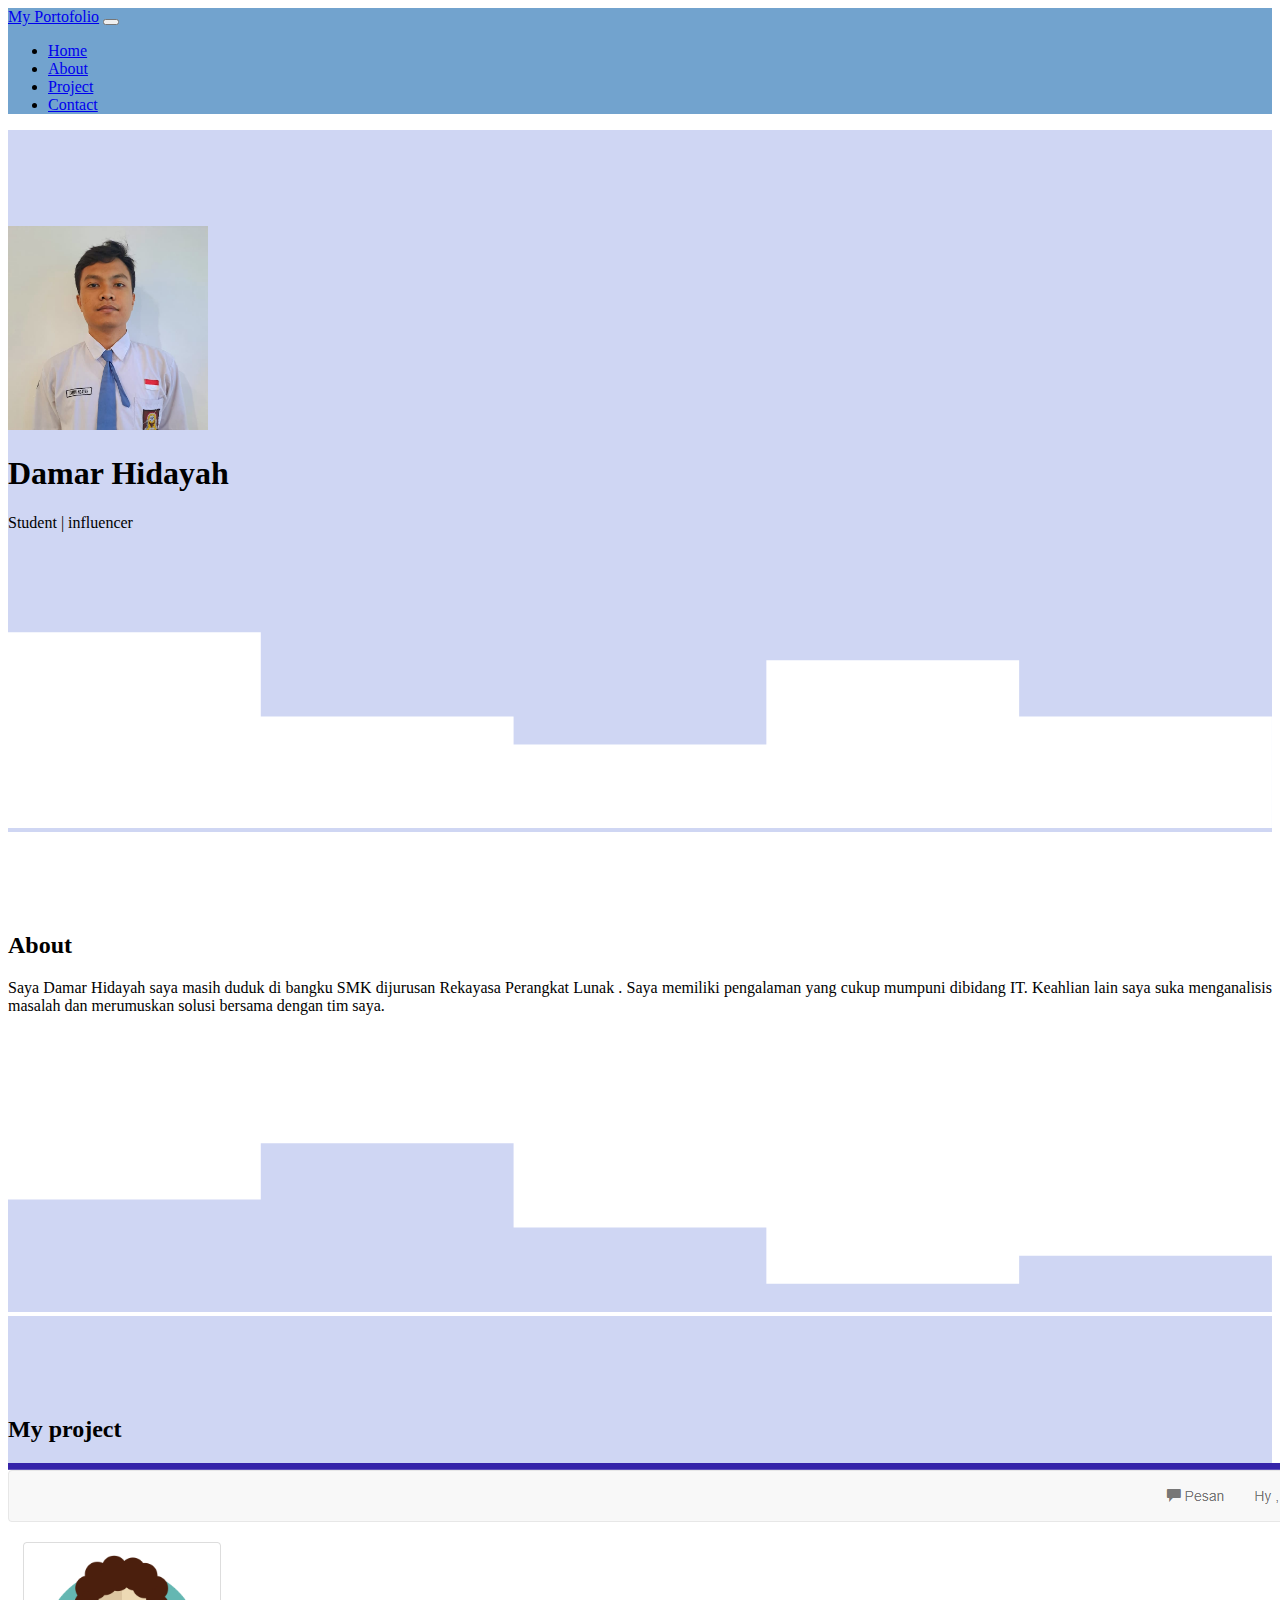
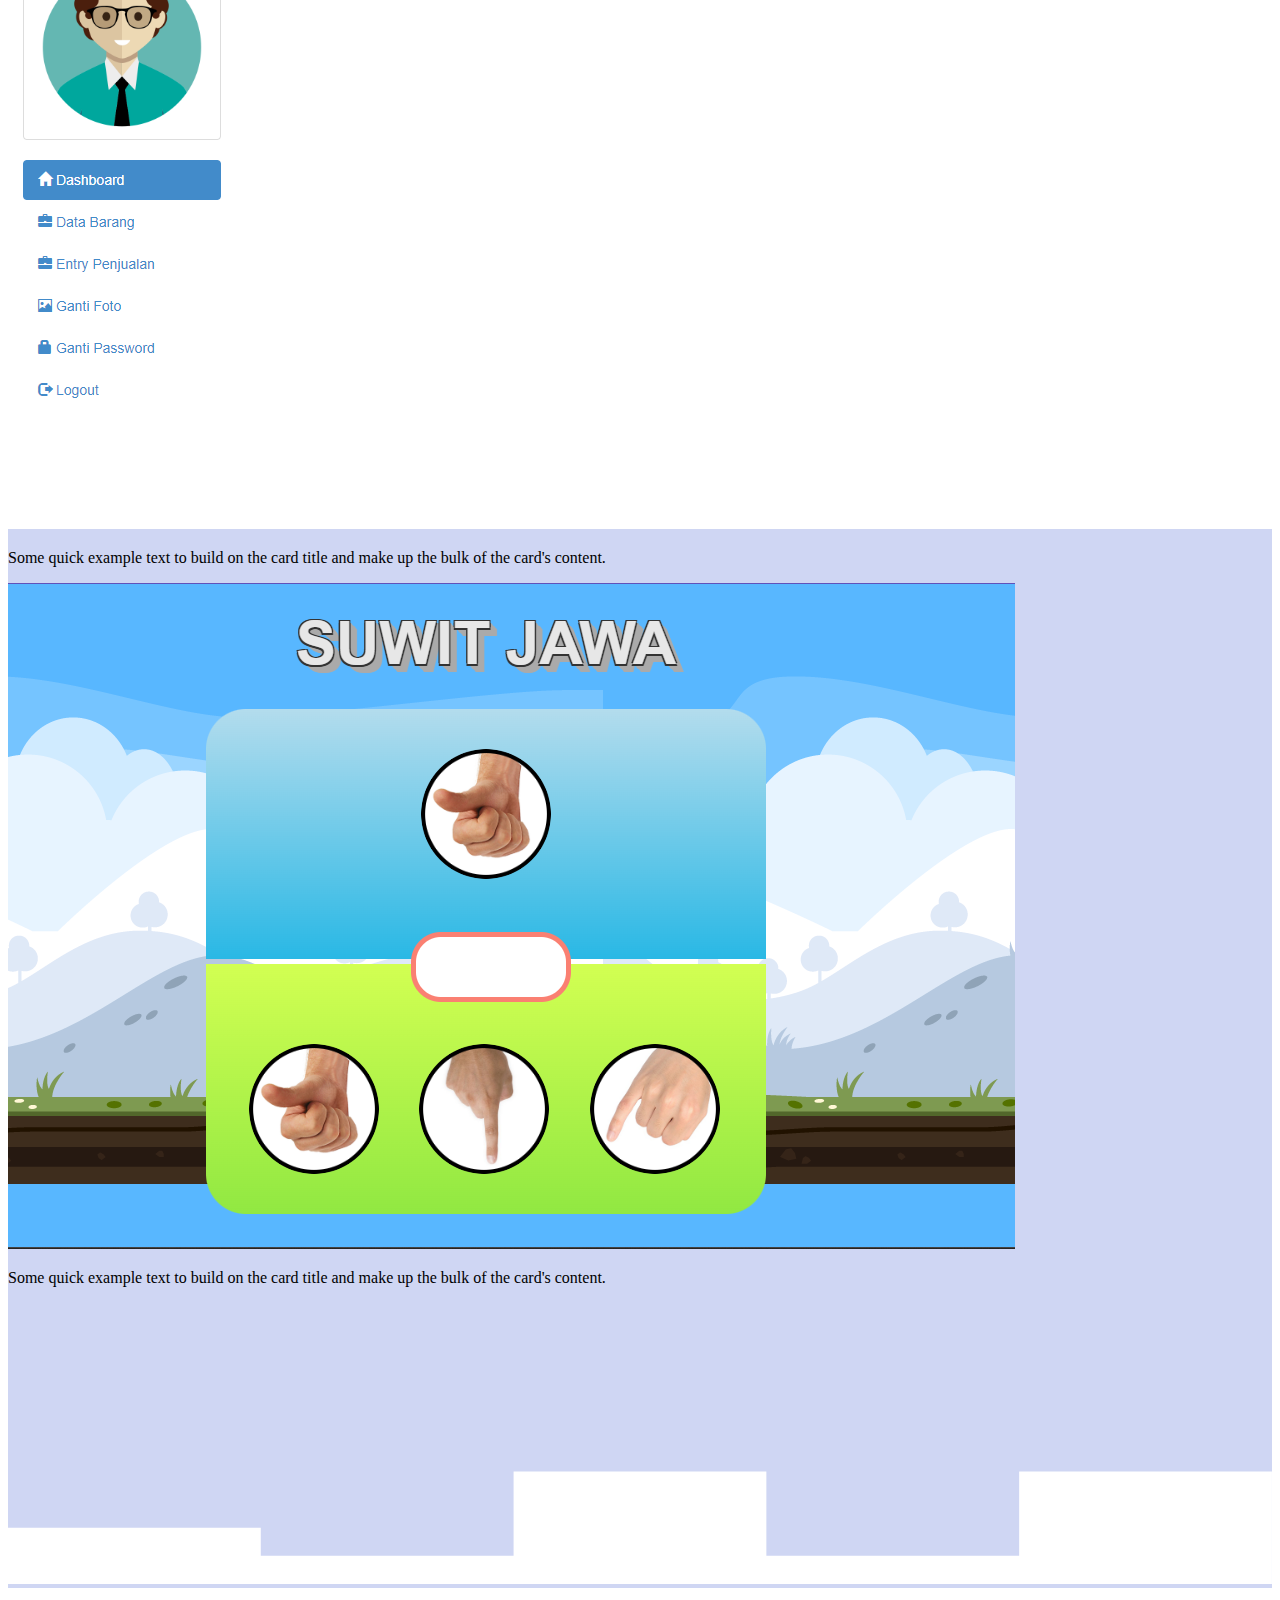
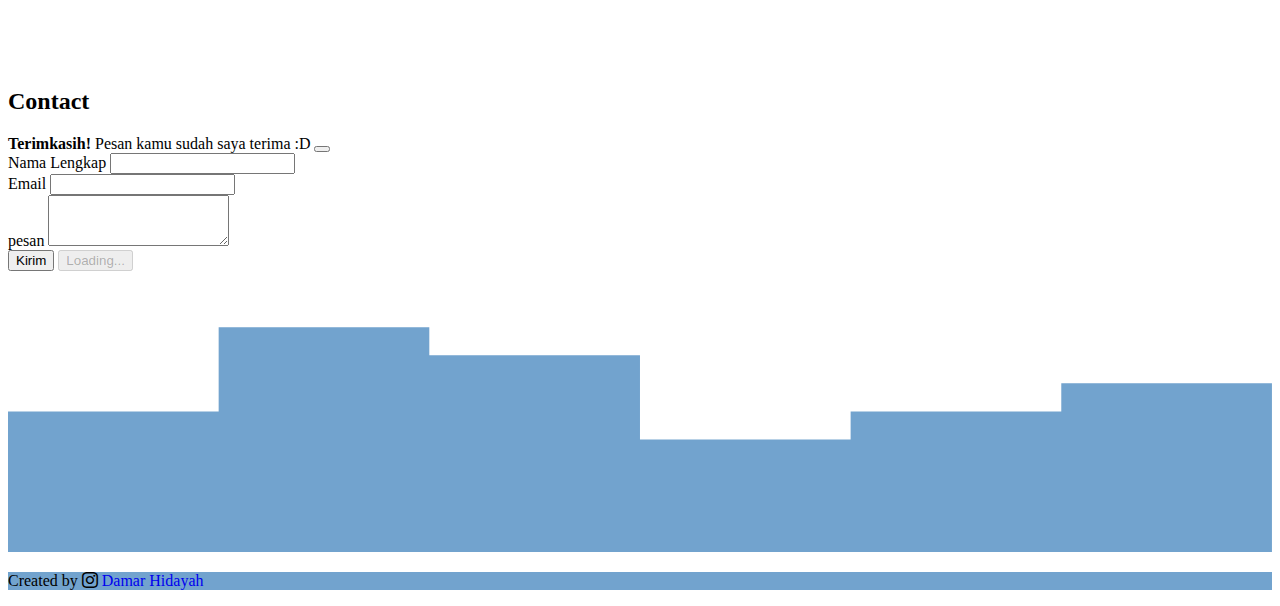
<file: index.html>
<!doctype html>
<html lang="en">

<head>
    <meta charset="utf-8">
    <meta name="viewport" content="width=device-width, initial-scale=1">
    <title>Bootstrap demo</title>
    <link rel="stylesheet" href="https://cdn.jsdelivr.net/npm/bootstrap-icons@1.10.3/font/bootstrap-icons.css">
    <link href="https://cdn.jsdelivr.net/npm/bootstrap@5.3.0-alpha1/dist/css/bootstrap.min.css" rel="stylesheet"
        integrity="sha384-GLhlTQ8iRABdZLl6O3oVMWSktQOp6b7In1Zl3/Jr59b6EGGoI1aFkw7cmDA6j6gD" crossorigin="anonymous">
    <link rel="stylesheet" href="yyy.css">


</head>

<body id="home">
    <nav class="navbar navbar-expand-lg navbar-dark shadow-sm fixed-top" style="background-color:rgb(114, 163, 206) ;">
        <div class="container">
            <a class="navbar-brand" href="#">My Portofolio</a>
            <button class="navbar-toggler" type="button" data-bs-toggle="collapse" data-bs-target="#navbarNav"
                aria-controls="navbarNav" aria-expanded="false" aria-label="Toggle navigation">
                <span class="navbar-toggler-icon"></span>
            </button>
            <div class="collapse navbar-collapse" id="navbarNav">
                <ul class="navbar-nav ms-auto">
                    <li class="nav-item">
                        <a class="nav-link active" aria-current="page" href="#home">Home</a>
                    </li>
                    <li class="nav-item">
                        <a class="nav-link" href="#about">About</a>
                    </li>
                    <li class="nav-item">
                        <a class="nav-link" href="#project">Project</a>
                    </li>
                    <li class="nav-item">
                        <a class="nav-link" href="#contact">Contact</a>
                    </li>
                </ul>
            </div>
        </div>
    </nav>

    <!-- jumbotron -->
    <section class="jumbotron text-center">
        <img src="img/fotoformal.jpg" alt="Damar" width="200" class="rounded-circle img-thumbnail">
        <h1 class="display-4">Damar Hidayah</h1>
        <p class="lead">Student | influencer</p>
        <svg xmlns="http://www.w3.org/2000/svg" viewBox="0 0 1440 320">
            <path fill="#fff" fill-opacity="1"
                d="M0,96L0,96L288,96L288,192L576,192L576,224L864,224L864,128L1152,128L1152,192L1440,192L1440,320L1152,320L1152,320L864,320L864,320L576,320L576,320L288,320L288,320L0,320L0,320Z">
            </path>
        </svg>
    </section>
    <!-- end jumbotron -->

    <!-- About -->
    <section id="about">
        <div class="container">
            <div class="row text-center mb-3">
                <div class="col">
                    <h2>About</h2>
                </div>
            </div>
            <div class="row justify-content-center fs-6">
                <div class="col-md-4" style="text-align: justify;">
                    <p>Saya Damar Hidayah saya masih duduk di bangku SMK dijurusan Rekayasa Perangkat Lunak . Saya
                        memiliki pengalaman yang cukup mumpuni dibidang IT. Keahlian lain saya suka menganalisis masalah
                        dan merumuskan solusi bersama dengan tim saya. </p>
                </div>
            </div>
        </div>
        <svg xmlns=" http://www.w3.org/2000/svg" viewBox="0 0 1440 320">
            <path fill="#cfd6f3" fill-opacity="1"
                d="M0,256L0,192L288,192L288,128L576,128L576,224L864,224L864,288L1152,288L1152,256L1440,256L1440,320L1152,320L1152,320L864,320L864,320L576,320L576,320L288,320L288,320L0,320L0,320Z">
            </path>
        </svg>
    </section>
    <!-- end about -->

    <section id="project">
        <div class="container">
            <div class="row text-center mb-4">
                <div class="col">
                    <h2>My project</h2>
                </div>
            </div>
            <div class="row">
                <div class="col-md-6 mb-3">
                    <div class="card">
                        <a href="http://damdamar.infinityfreeapp.com"><img src="img/1.png" class="card-img-top"
                                alt="..."></a>
                        <div class="card-body">
                            <p class="card-text">Some quick example text to build on the card title and make up the bulk
                                of the card's content.</p>
                        </div>
                    </div>
                </div>
                <div class="col-md-6 mb-3 ">
                    <div class="card">
                        <a href="https://dmrkjop.000webhostapp.coms"><img src="img/2.png" class="card-img-top"
                                alt="..."></a>
                        <div class="card-body">
                            <p class="card-text">Some quick example text to build on the card title and make up the bulk
                                of the card's content.</p>
                        </div>
                    </div>
                </div>
            </div>
        </div>
        <svg xmlns="http://www.w3.org/2000/svg" viewBox="0 0 1440 320">
            <path fill="#ffff" fill-opacity="1"
                d="M0,96L0,256L288,256L288,288L576,288L576,192L864,192L864,288L1152,288L1152,192L1440,192L1440,320L1152,320L1152,320L864,320L864,320L576,320L576,320L288,320L288,320L0,320L0,320Z">
            </path>
        </svg>
    </section>

    <!-- contact -->
    <section id="contact">
        <div class="container pb-5">
            <div class="row text-center mb-3">
                <div class="col">
                    <h2>Contact</h2>
                </div>
            </div>
            <div class="row justify-content-center">
                <div class="col-md-6">
                    <div class="alert alert-info alert-dismissible fade show d-none my-alert" role="alert">
                        <strong>Terimkasih!</strong> Pesan kamu sudah saya terima :D
                        <button type="button" class="btn-close" data-bs-dismiss="alert" aria-label="Close"></button>
                    </div>
                    <form name="submit-to-contact">
                        <div class="mb-3">
                            <label for="name" class="form-label">Nama Lengkap</label>
                            <input type="text" class="form-control" id="name" aria-describedby="name" name="nama">
                        </div>
                        <div class="mb-3">
                            <label for="email" class="form-label">Email</label>
                            <input type="email" class="form-control" id="password" aria-describedby="email"
                                name="email">
                        </div>
                        <div class="mb-3">
                            <label for="pesan" class="form-label">pesan</label>
                            <textarea class="form-control" id="pesan" rows="3" name="pesan"></textarea>
                        </div>
                        <button type="submit" class="btn btn-primary btn-kirim">Kirim</button>
                        <button class="btn btn-primary btn-loading d-none" type="button" disabled>
                            <span class="spinner-border spinner-border-sm" role="status" aria-hidden="true"></span>
                            Loading...
                        </button>
                    </form>
                </div>

            </div>
        </div>
        </div>
        <svg xmlns="http://www.w3.org/2000/svg" viewBox="0 0 1440 320">
            <path fill="#72a3ce" fill-opacity="1"
                d="M0,32L0,160L240,160L240,64L480,64L480,96L720,96L720,192L960,192L960,160L1200,160L1200,128L1440,128L1440,320L1200,320L1200,320L960,320L960,320L720,320L720,320L480,320L480,320L240,320L240,320L0,320L0,320Z">
            </path>
        </svg>
    </section>

    <!-- footer -->
    <footer class="text-white text-center pb-5" style="background-color:rgb(114, 163, 206) ;">
        <p>
            Created by <i class="bi bi-instagram"></i> <a class="text-white fw-bold"
                href="https://www.instagram.com/damarrrrrrrrrr_._/">Damar
                Hidayah</a>
        </p>
    </footer>
    <!-- end footer -->

    <script>
        const scriptURL = 'https://script.google.com/macros/s/AKfycbwN21Et9ufUw4tN4ut5mRX4nUOZGPBExU6rD1TBgc661FoQyMMjj14BjwnwDaNCEKbciQ/exec'


        const form = document.forms['submit-to-contact'];
        const btnKirim = document.querySelector('.btn-kirim');
        const btnLoading = document.querySelector('.btn-loading');
        const myAlert = document.querySelector('.my-alert');
        form.addEventListener('submit', e => {
            e.preventDefault();

            btnKirim.classList.toggle('d-none');
            btnLoading.classList.toggle('d-none');

            fetch(scriptURL, { method: 'POST', body: new FormData(form) })
                .then((response) => {
                    btnLoading.classList.toggle('d-none');
                    btnKirim.classList.toggle('d-none');

                    myAlert.classList.toggle('d-none');
                    form.reset();
                    console.log('Success!', response)
                })
                .catch(error => console.error('Error!', error.message))
        });
    </script>

    <script src="https://cdn.jsdelivr.net/npm/bootstrap@5.3.0-alpha1/dist/js/bootstrap.bundle.min.js"
        integrity="sha384-w76AqPfDkMBDXo30jS1Sgez6pr3x5MlQ1ZAGC+nuZB+EYdgRZgiwxhTBTkF7CXvN"
        crossorigin="anonymous"></script>
</body>

</html>
</file>
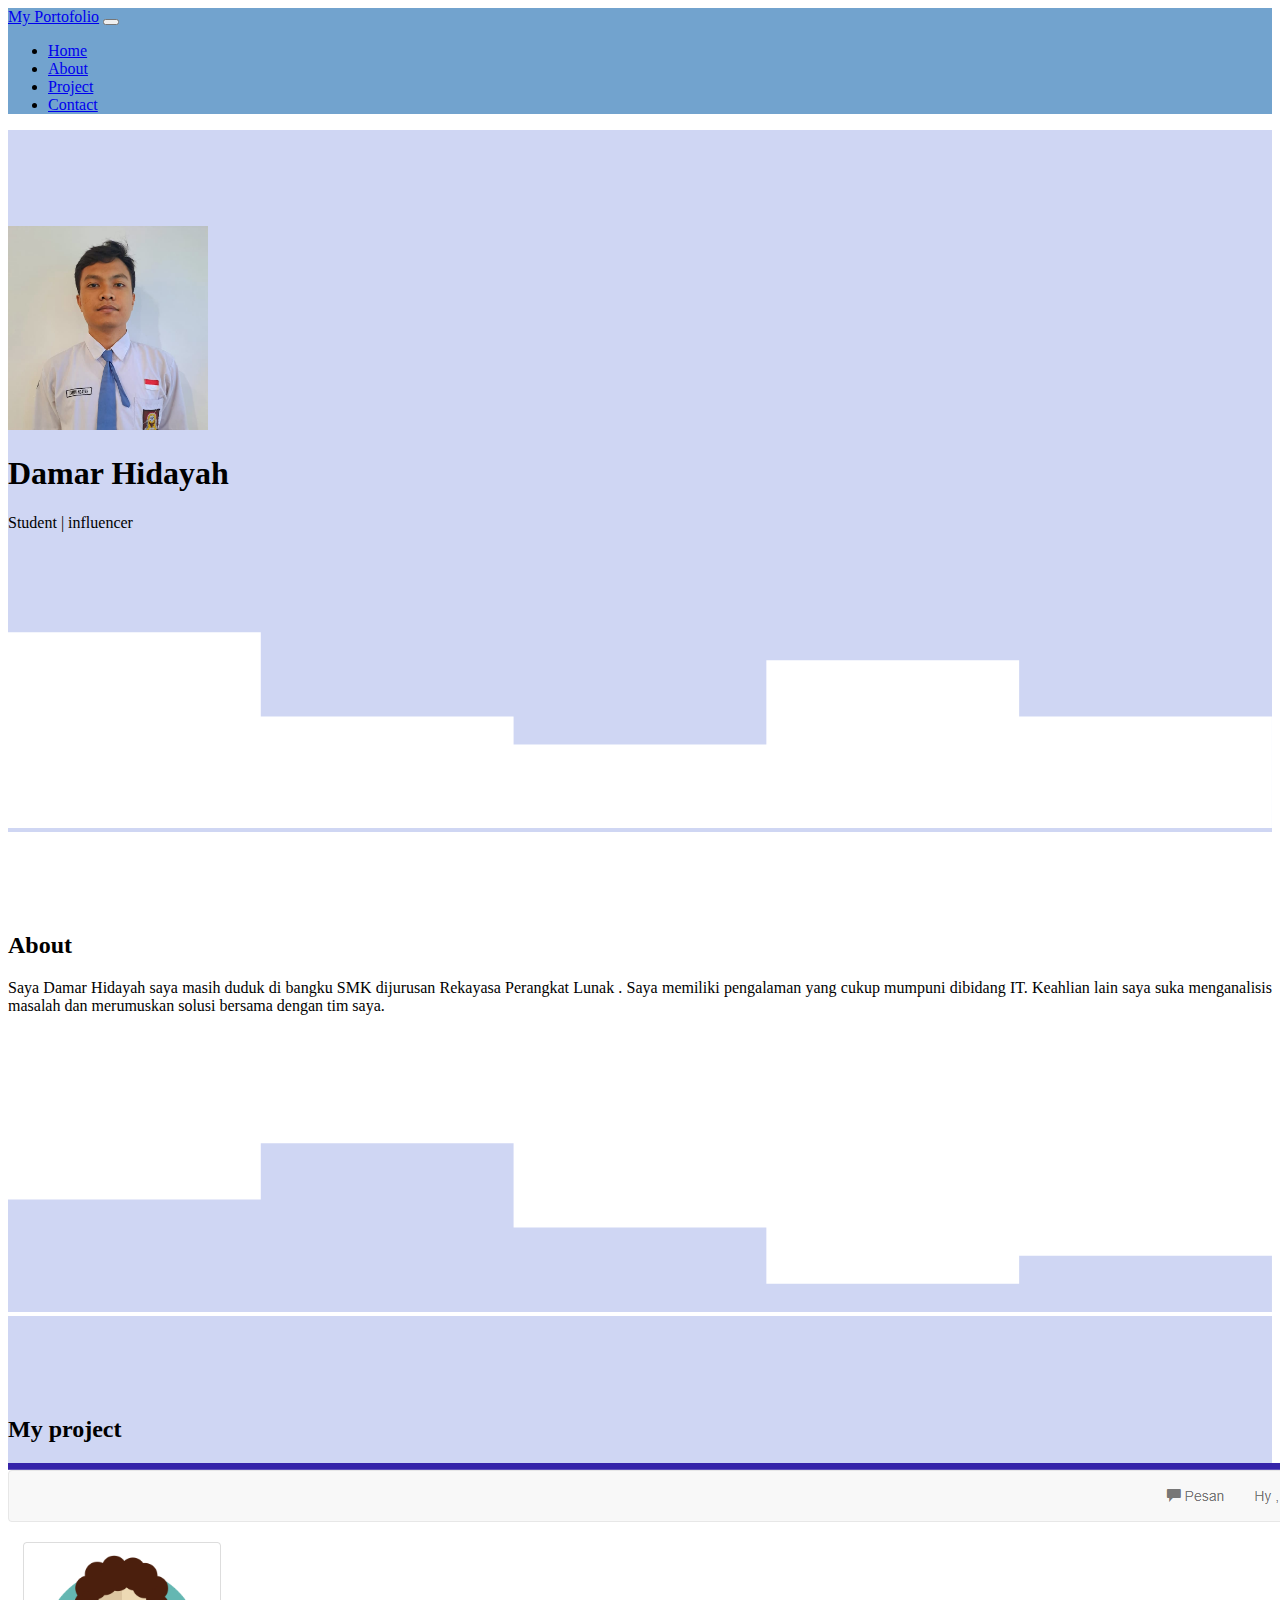
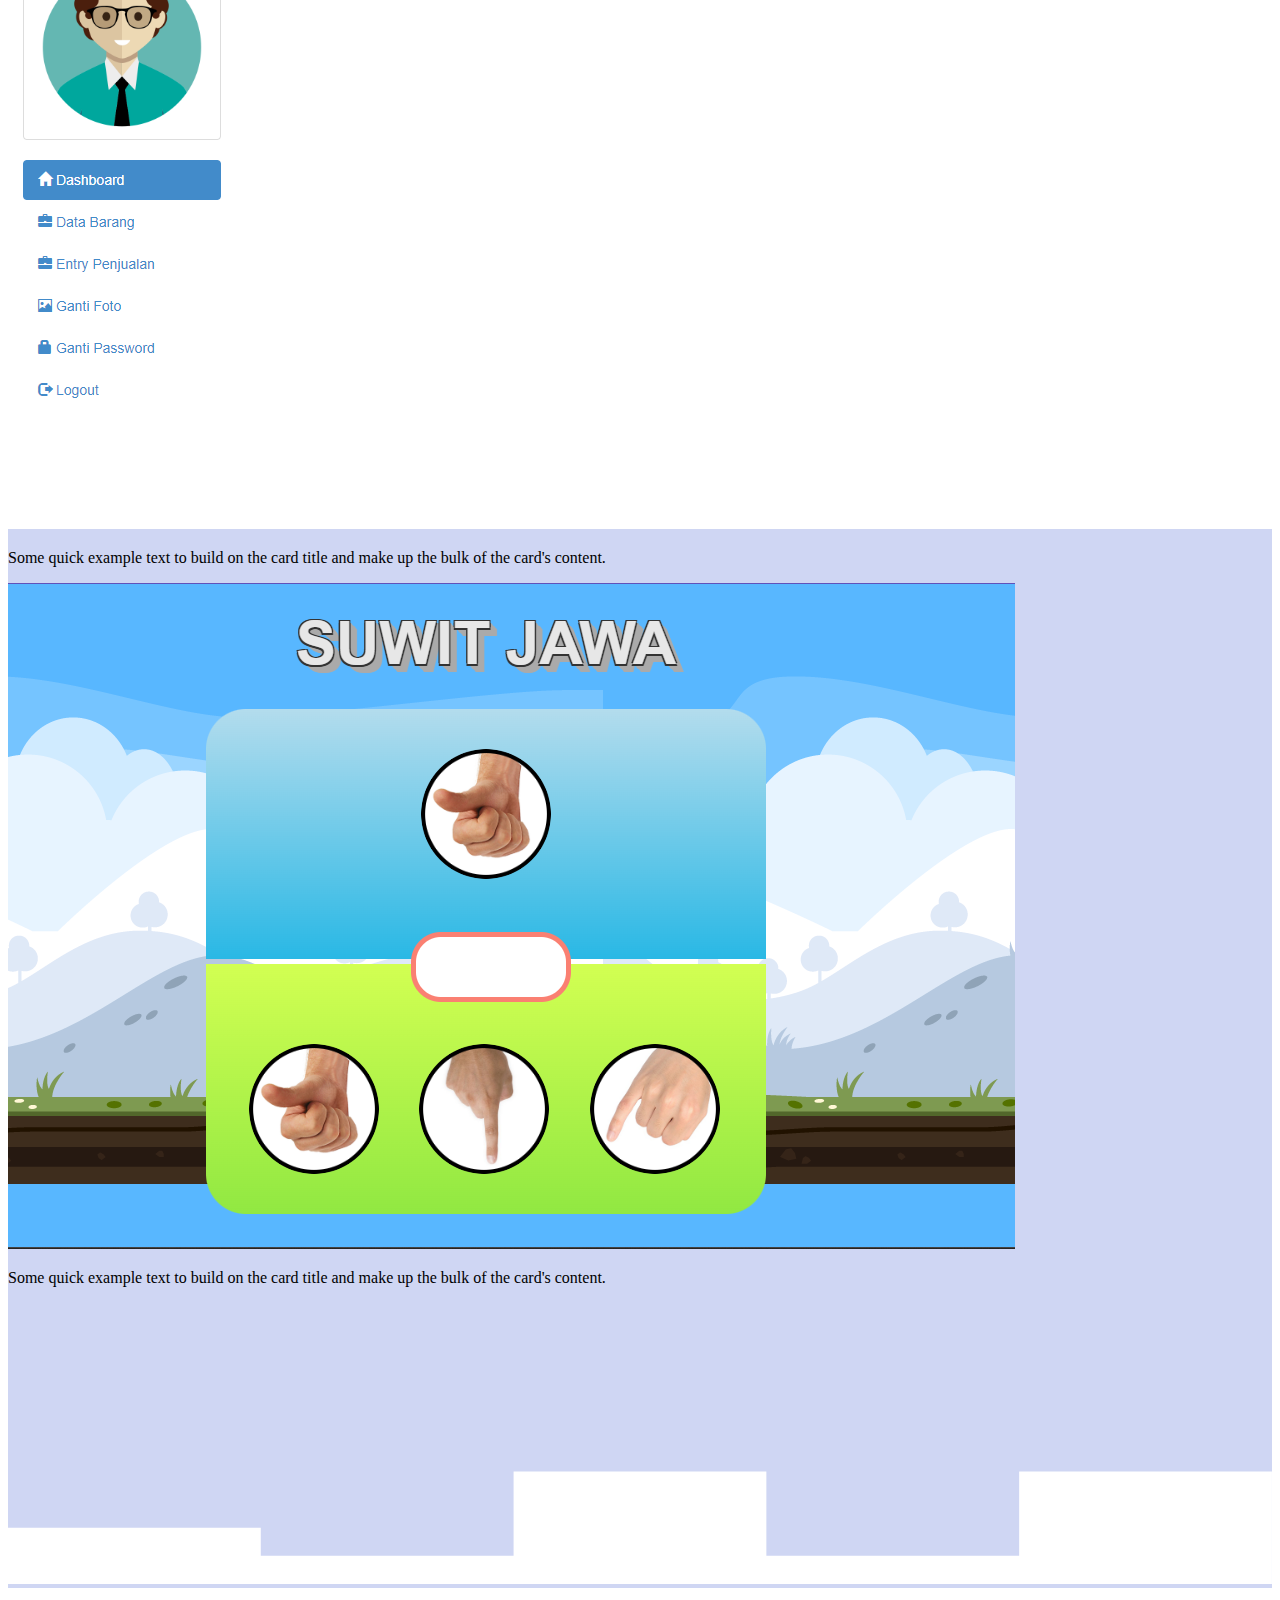
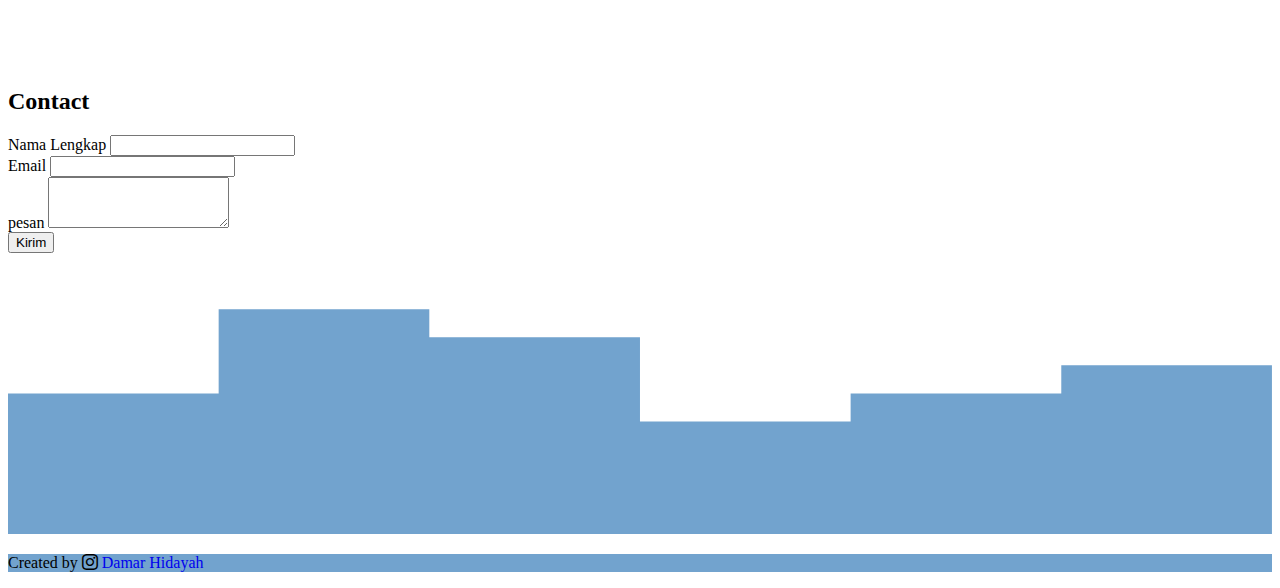
<file: ya.html>
<!doctype html>
<html lang="en">

<head>
    <meta charset="utf-8">
    <meta name="viewport" content="width=device-width, initial-scale=1">
    <title>Bootstrap demo</title>
    <link rel="stylesheet" href="https://cdn.jsdelivr.net/npm/bootstrap-icons@1.10.3/font/bootstrap-icons.css">
    <link href="https://cdn.jsdelivr.net/npm/bootstrap@5.3.0-alpha1/dist/css/bootstrap.min.css" rel="stylesheet"
        integrity="sha384-GLhlTQ8iRABdZLl6O3oVMWSktQOp6b7In1Zl3/Jr59b6EGGoI1aFkw7cmDA6j6gD" crossorigin="anonymous">
    <link rel="stylesheet" href="yyy.css">


</head>

<body id="home">
    <nav class="navbar navbar-expand-lg navbar-dark shadow-sm fixed-top" style="background-color:rgb(114, 163, 206) ;">
        <div class="container">
            <a class="navbar-brand" href="#">My Portofolio</a>
            <button class="navbar-toggler" type="button" data-bs-toggle="collapse" data-bs-target="#navbarNav"
                aria-controls="navbarNav" aria-expanded="false" aria-label="Toggle navigation">
                <span class="navbar-toggler-icon"></span>
            </button>
            <div class="collapse navbar-collapse" id="navbarNav">
                <ul class="navbar-nav ms-auto">
                    <li class="nav-item">
                        <a class="nav-link active" aria-current="page" href="#home">Home</a>
                    </li>
                    <li class="nav-item">
                        <a class="nav-link" href="#about">About</a>
                    </li>
                    <li class="nav-item">
                        <a class="nav-link" href="#project">Project</a>
                    </li>
                    <li class="nav-item">
                        <a class="nav-link" href="#contact">Contact</a>
                    </li>
                </ul>
            </div>
        </div>
    </nav>

    <!-- jumbotron -->
    <section class="jumbotron text-center">
        <img src="img/fotoformal.jpg" alt="Damar" width="200" class="rounded-circle img-thumbnail">
        <h1 class="display-4">Damar Hidayah</h1>
        <p class="lead">Student | influencer</p>
        <svg xmlns="http://www.w3.org/2000/svg" viewBox="0 0 1440 320">
            <path fill="#fff" fill-opacity="1"
                d="M0,96L0,96L288,96L288,192L576,192L576,224L864,224L864,128L1152,128L1152,192L1440,192L1440,320L1152,320L1152,320L864,320L864,320L576,320L576,320L288,320L288,320L0,320L0,320Z">
            </path>
        </svg>
    </section>
    <!-- end jumbotron -->

    <!-- About -->
    <section id="about">
        <div class="container">
            <div class="row text-center mb-3">
                <div class="col">
                    <h2>About</h2>
                </div>
            </div>
            <div class="row justify-content-center fs-6">
                <div class="col-md-4" style="text-align: justify;">
                    <p>Saya Damar Hidayah saya masih duduk di bangku SMK dijurusan Rekayasa Perangkat Lunak . Saya
                        memiliki pengalaman yang cukup mumpuni dibidang IT. Keahlian lain saya suka menganalisis masalah
                        dan merumuskan solusi bersama dengan tim saya. </p>
                </div>
            </div>
        </div>
        <svg xmlns=" http://www.w3.org/2000/svg" viewBox="0 0 1440 320">
            <path fill="#cfd6f3" fill-opacity="1"
                d="M0,256L0,192L288,192L288,128L576,128L576,224L864,224L864,288L1152,288L1152,256L1440,256L1440,320L1152,320L1152,320L864,320L864,320L576,320L576,320L288,320L288,320L0,320L0,320Z">
            </path>
        </svg>
    </section>
    <!-- end about -->

    <section id="project">
        <div class="container">
            <div class="row text-center mb-4">
                <div class="col">
                    <h2>My project</h2>
                </div>
            </div>
            <div class="row">
                <div class="col-md-6 mb-3">
                    <div class="card">
                        <a href="http://damdamar.infinityfreeapp.com"><img src="img/1.png" class="card-img-top"
                                alt="..."></a>
                        <div class="card-body">
                            <p class="card-text">Some quick example text to build on the card title and make up the bulk
                                of the card's content.</p>
                        </div>
                    </div>
                </div>
                <div class="col-md-6 mb-3 ">
                    <div class="card">
                        <a href="https://dmrkjop.000webhostapp.coms"><img src="img/2.png" class="card-img-top"
                                alt="..."></a>
                        <div class="card-body">
                            <p class="card-text">Some quick example text to build on the card title and make up the bulk
                                of the card's content.</p>
                        </div>
                    </div>
                </div>
            </div>
        </div>
        <svg xmlns="http://www.w3.org/2000/svg" viewBox="0 0 1440 320">
            <path fill="#ffff" fill-opacity="1"
                d="M0,96L0,256L288,256L288,288L576,288L576,192L864,192L864,288L1152,288L1152,192L1440,192L1440,320L1152,320L1152,320L864,320L864,320L576,320L576,320L288,320L288,320L0,320L0,320Z">
            </path>
        </svg>
    </section>

    <!-- contact -->
    <section id="contact">
        <div class="container pb-5">
            <div class="row text-center mb-3">
                <div class="col">
                    <h2>Contact</h2>
                </div>
            </div>
            <div class="row justify-content-center">
                <div class="col-md-6">
                    <form>
                        <div class="mb-3">
                            <label for="name" class="form-label">Nama Lengkap</label>
                            <input type="text" class="form-control" id="name" aria-describedby="name">
                        </div>
                        <div class="mb-3">
                            <label for="email" class="form-label">Email</label>
                            <input type="email" class="form-control" id="password" aria-describedby="email">
                        </div>
                        <div class="mb-3">
                            <label for="pesan" class="form-label">pesan</label>
                            <textarea class="form-control" id="pesan" rows="3"></textarea>
                        </div>
                        <button type="submit" class="btn btn-succes">Kirim</button>
                    </form>
                </div>

            </div>
        </div>
        </div>
        <svg xmlns="http://www.w3.org/2000/svg" viewBox="0 0 1440 320">
            <path fill="#72a3ce" fill-opacity="1"
                d="M0,32L0,160L240,160L240,64L480,64L480,96L720,96L720,192L960,192L960,160L1200,160L1200,128L1440,128L1440,320L1200,320L1200,320L960,320L960,320L720,320L720,320L480,320L480,320L240,320L240,320L0,320L0,320Z">
            </path>
        </svg>
    </section>

    <!-- footer -->
    <footer class="text-white text-center pb-5" style="background-color:rgb(114, 163, 206) ;">
        <p>
            Created by <i class="bi bi-instagram"></i> <a class="text-white fw-bold"
                href="https://www.instagram.com/damarrrrrrrrrr_._/">Damar
                Hidayah</a>
        </p>
    </footer>
    <!-- end footer -->



    <script src="https://cdn.jsdelivr.net/npm/bootstrap@5.3.0-alpha1/dist/js/bootstrap.bundle.min.js"
        integrity="sha384-w76AqPfDkMBDXo30jS1Sgez6pr3x5MlQ1ZAGC+nuZB+EYdgRZgiwxhTBTkF7CXvN"
        crossorigin="anonymous"></script>
</body>

</html>
</file>
<file: yyy.css>
body {
    min-height: 2800px;
}

.jumbotron {
    padding-top: 6rem;
    background-color: rgb(207, 214, 243);
}

#project {
    background-color: rgb(207, 214, 243);
}

footer p a {
    text-decoration: none;
}

section {
    padding-top: 5rem;
}
</file>
